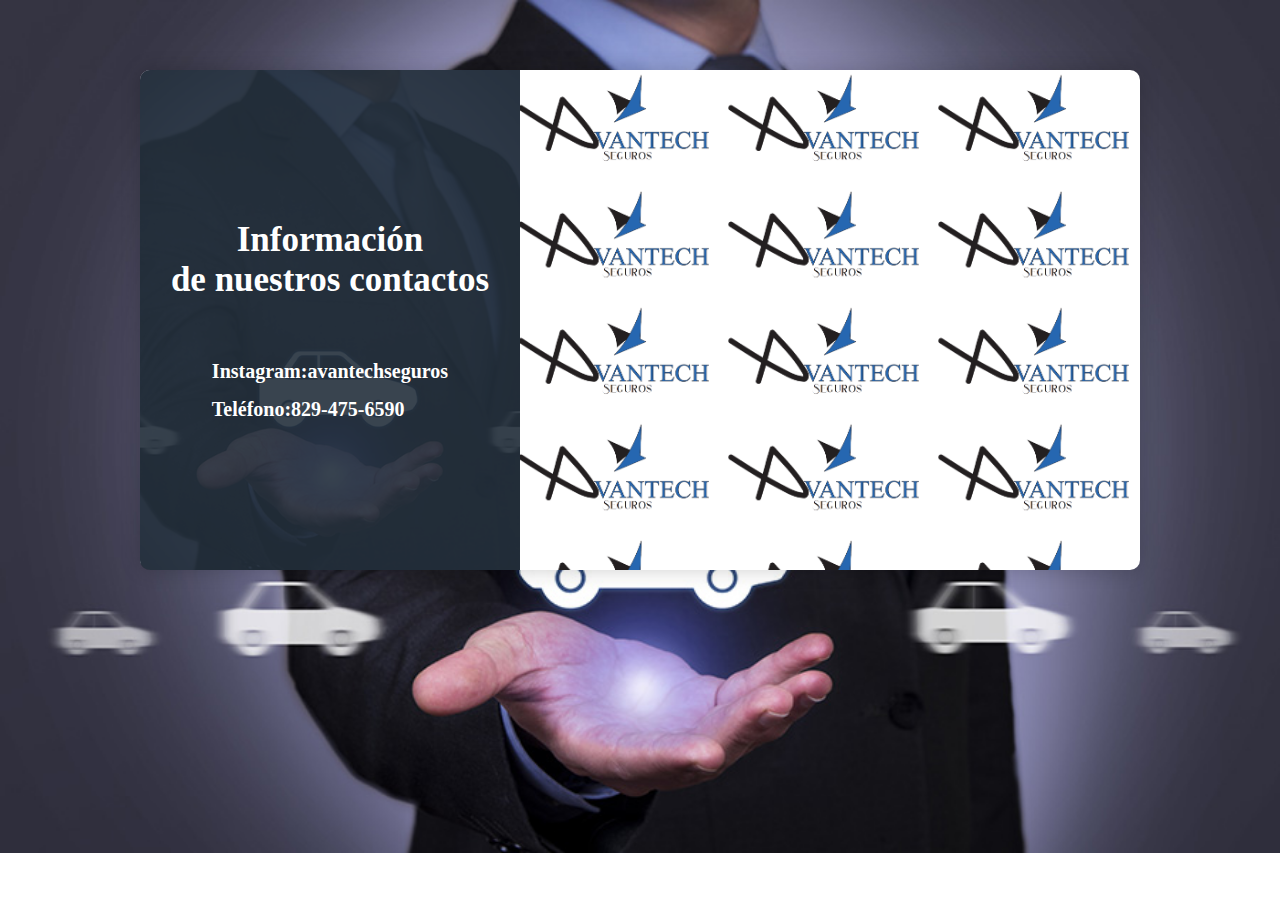
<file: Trabajo Seguro/Formulario de Contacto/index.html>
<!DOCTYPE html>
<html lang="en">
<head>
    <meta charset="UTF-8">
    <meta name="viewport" content="width=device-width, initial-scale=1.0">
    <meta http-equiv="X-UA-Compatible" content="ie=edge">
    <title>Formulario de contacto</title>

    <link rel="stylesheet" href="css/estilos.css">
</head>
<body>

    <section class="form_wrap">

        <section class="cantact_info">
            <section class="info_title">
                <span class="fa fa-user-circle"></span>
                <h2>Información<br>de nuestros contactos</h2>
            </section>
            <section class="info_items">
                <p>Instagram:<span class="fa fa-envelope"></span>avantechseguros</p>
                <p>Teléfono: <span class="fa fa-mobile"></span> 829-475-6590</p>
            </section>
    


</body>
</html>
</file>
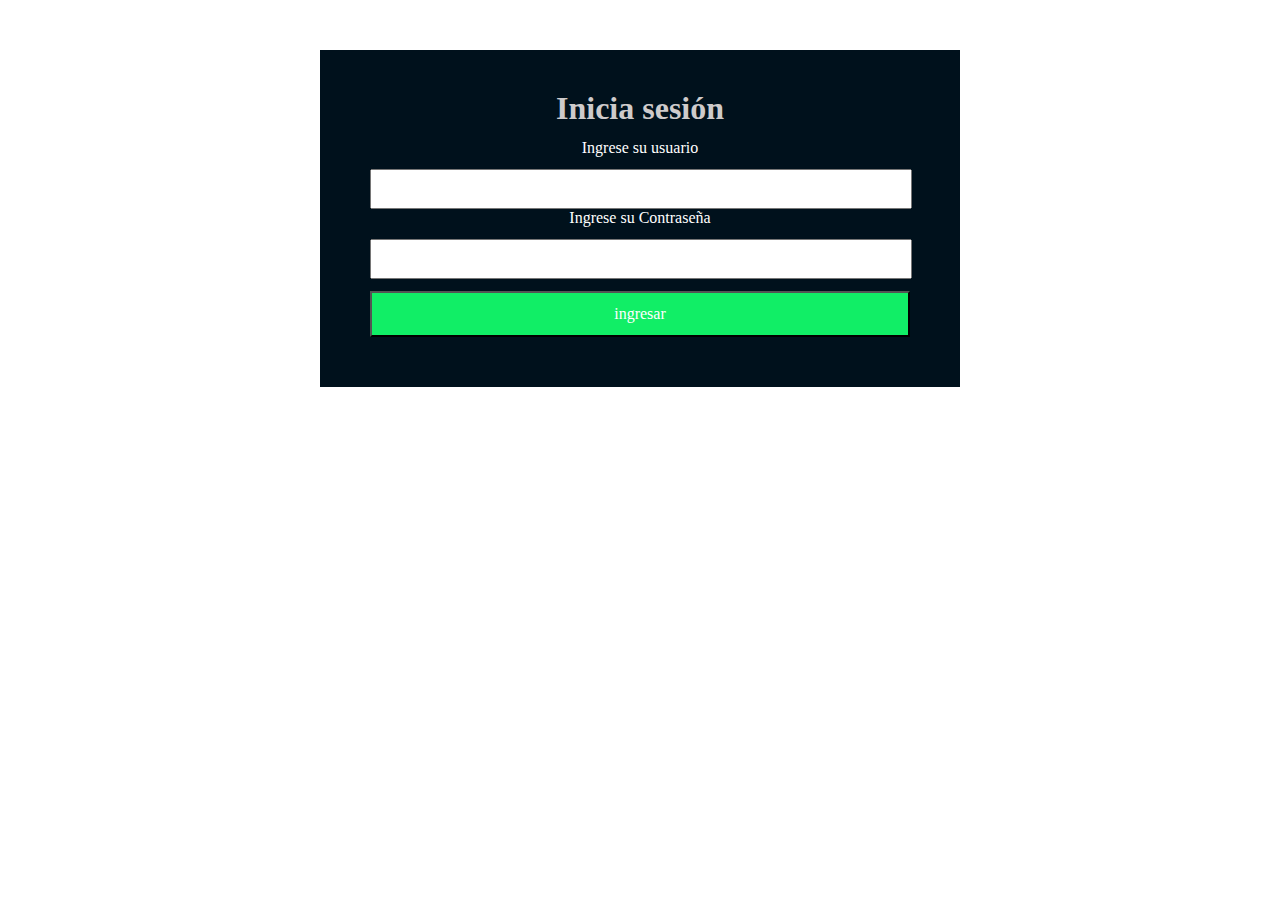
<file: Trabajo Seguro/validar/index.html>
<!DOCTYPE html>
<html lang="es">
<head>
    <meta charset="UTF-8">
    <meta name="viewport" content="width=device-width, initial-scale=1.0">
    <title>Iniciar sesión</title>
    <link rel="stylesheet" href="../validar/css/login.css">
    <link rel="stylesheet" href="">

    <link rel="stylesheet" href="https://cdnjs.cloudflare.com/ajax/libs/animate.css/4.0.0/animate.min.css">
    <link href="https://cdn.jsdelivr.net/npm/bootstrap@5.1.3/dist/css/bootstrap.min.css" rel="stylesheet" integrity="sha384-1BmE4kWBq78iYhFldvKuhfTAU6auU8tT94WrHftjDbrCEXSU1oBoqyl2QvZ6jIW3" crossorigin="anonymous">

</head>
<body>
    <form action="validar.php" method="post">
    <div class="Caja">
   <h1 class="animate__animated animate__backInLeft">Inicia sesión</h1>
   <p class="blanco">Ingrese su usuario <input type="text" placeholder="" name="usuario"> </p>
   <p class="blanco">Ingrese su Contraseña <input type="password" placeholder="" name="password"> </p>
   <input class="botons" type="submit" value="ingresar">
   
   </form>
</div> 

<script src="https://cdn.jsdelivr.net/npm/bootstrap@5.1.3/dist/js/bootstrap.bundle.min.js" integrity="sha384-ka7Sk0Gln4gmtz2MlQnikT1wXgYsOg+OMhuP+IlRH9sENBO0LRn5q+8nbTov4+1p" crossorigin="anonymous"></script>
<script src="https://cdn.jsdelivr.net/npm/@popperjs/core@2.10.2/dist/umd/popper.min.js" integrity="sha384-7+zCNj/IqJ95wo16oMtfsKbZ9ccEh31eOz1HGyDuCQ6wgnyJNSYdrPa03rtR1zdB" crossorigin="anonymous"></script>
<script src="https://cdn.jsdelivr.net/npm/bootstrap@5.1.3/dist/js/bootstrap.min.js" integrity="sha384-QJHtvGhmr9XOIpI6YVutG+2QOK9T+ZnN4kzFN1RtK3zEFEIsxhlmWl5/YESvpZ13" crossorigin="anonymous"></script>

</body>
</html>
</file>
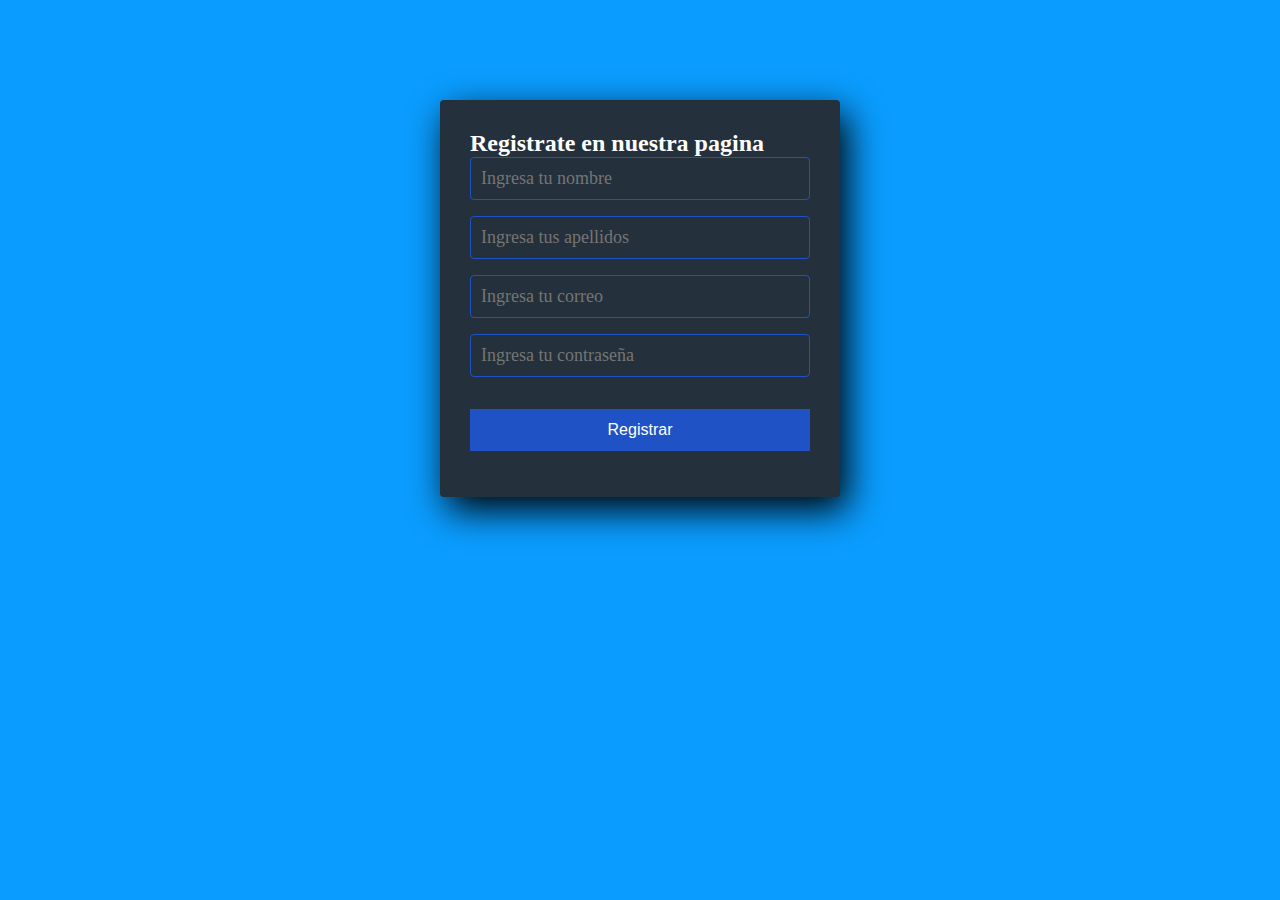
<file: Trabajo Seguro/registrar/index2.html>
<!DOCTYPE html>
<html lang="en">
<head>
    <meta charset="UTF-8">
    <meta http-equiv="X-UA-Compatible" content="IE=edge">
    <meta name="viewport" content="width=device-width, initial-scale=1.0">
    <title>Registrar</title>
    <link rel="stylesheet" href="estilos.css">

</head>
<body>
  
  
   <form action="Registrar.php" method="post">
    <section class="form-register">
        <h2>Registrate en nuestra pagina</h2>
        <input class="controls" type="text" name="usuario" id="usuario" placeholder="Ingresa tu nombre">
        <input class="controls" type="text" name="Apellido" id="Apellido" placeholder="Ingresa tus apellidos">
        <input class="controls" type="text" name="Correo" id="correo" placeholder="Ingresa tu correo">
        <input class="controls" type="text" name="password" id="password" placeholder="Ingresa tu contraseña">
        <a href=""><input class="botons" type="submit" value="Registrar"></a>
 
      </form>
    </section>
  
    <section class="hola" id="hola">
        <div class="hola-img">
        </div>
    
        <div class="hola-text">
          <span></span>
          <p></p>
        </div>
        
      </section>
</body>
</html>
</file>
<file: Trabajo Seguro/Formulario de Contacto/css/estilos.css>
*{
    margin: 0;
    padding: 0;
    box-sizing:border-box;
}

body{
    background: url(../Seguros-para-autos.jpg);
    font-family: 'Times New Roman', Times, serif;
    background-repeat: no-repeat;
    background-size: cover;
}

.form_wrap{
    width: 1000px;
    height: 500px;
    margin: 70px auto;
    display: flex;

    background: #fff;
    border-radius: 10px;
    overflow: hidden;
    box-shadow: 0px 0px 20px rgba(0, 0, 0, 0.2);
    background-image: url(../logo.jpg);

    background-size: 21%; 
    background-position-x: right;
    
}




.cantact_info::before{
    content: '';
    width: 100%;
    height: 100%;

    position: absolute;
    top: 0;
    left: 0;

    background: #24303c;
    opacity: 0.9;
}

.cantact_info{
    width: 38%;
    position: relative;

    display: flex;
    flex-direction: column;
    align-items: center;
    justify-content: center;

    background-image: url('../Seguros-para-autos.jpg');
    background-size: cover;
    background-position: center center;

}


.info_items, .info_title{
    position: relative;
    z-index: 2;
    color: #fff;
    
}

.info_title{
    margin-bottom: 60px;
}

.info_title span{
    font-size: 100px;
    display: block;
    text-align: center;
    margin-bottom: 15px;
    
}

.info_title h2{
    font-size: 35px;
    text-align: center;
}

.info_items p{
    display: flex;
    align-items: center;

    font-size: 20px;
    font-weight: 700;
    margin-bottom: 15px;
}
</file>
<file: Trabajo Seguro/validar/css/login.css>
* {
	padding: 0;
	margin: 0;
	font-family: century gothic;
	text-align: center;
}

form {
	padding: 50px 50px;
	background-color: #00111c;
	margin-left: 25%;
	margin-right: 25%;
	margin-top: 50px;
	padding-top: 28px;
	margin-bottom: 20px
}

h1 {
	text-align: center;
	padding: 12px;
	color: rgb(206, 203, 203)
}

input {
	width: calc(100% - 20px);
	padding: 9px;
	margin: auto;
	margin-top: 12px;
	font-size: 16px
	
}



.botons {
	text-align: center;
	width: 100%;
	padding: 12px;
	background-color: #1e6;
	color: #fff
}
.bad {
	text-align: center;
	width: 100%;
	padding: 12px;
	background-color: #a22;
	color: #fff
}
.blanco{
 color: white;
 text-align: center;
}
.body{
	background-image: url(../../validar/css/IMG/fondolegal.jpg);
	
}
.mensaje{
	width: 100%;
	max-width: 350px;
	margin: auto;
	margin-top: 20px;
	text-align: left;
	padding: 6px;
	color: red;

}
h6 {
	text-align: center;
	padding: 12px;
    color: rgb(206, 203, 203);
    line-height: 20px;
}
.gabo{
	padding: 50px 20px;
	background-color: #381b1ba6;
	margin: calc(25% + 100px);
	margin-top: 70px;
	padding-top: 28px;
    margin-bottom: 30px;
    line-height: 20px;
}
header{
    width: 100%;
    color: #fff;
    display: flex;
    flex-wrap: wrap;
    align-items: center;
    align-content: space-between;
    background-color: rgba(0, 0, 0,.3);
}
header h1{
    margin-left: 5px;
    align-items: center;
    width: calc(20% - 100px);
    font-family: montez;
    font-size: 55px;
}
header a{
    margin-right: 30px;
    text-align: center;
    text-decoration: none;
    color: #fff;
    font-size: 25px;
    transition: all ease 300ms;
}
</file>
<file: Trabajo Seguro/registrar/estilos.css>
* {
    margin: 0;
    padding: 0;
    box-sizing: border-box;
  }
  
  body {
    background-color:#0a9dff;
  }
  
  .form-register {
    width: 400px;
    background: #24303c;
    padding: 30px;
    margin: auto;
    margin-top: 100px;
    border-radius: 4px;
    font-family: 'calibri';
    color: white;
    box-shadow: 7px 13px 37px #000;
  }
  
  .form-register h4 {
    font-size: 22px;
    margin-bottom: 20px;
  }
  
  .controls {
    width: 100%;
    background: #24303c;
    padding: 10px;
    border-radius: 4px;
    margin-bottom: 16px;
    border: 1px solid #1f53c5;
    font-family: 'calibri';
    font-size: 18px;
    color: white;
  }
  
  .form-register p {
    height: 40px;
    text-align: center;
    font-size: 18px;
    line-height: 40px;
  }
  
  .form-register a {
    color: white;
    text-decoration: none;
  }
  
  .form-register a:hover {
    color: white;
    text-decoration: underline;
  }
  
  .form-register .botons {
    width: 100%;
    background: #1f53c5;
    border: none;
    padding: 12px;
    color: white;
    margin: 16px 0;
    font-size: 16px;
  }
</file>
